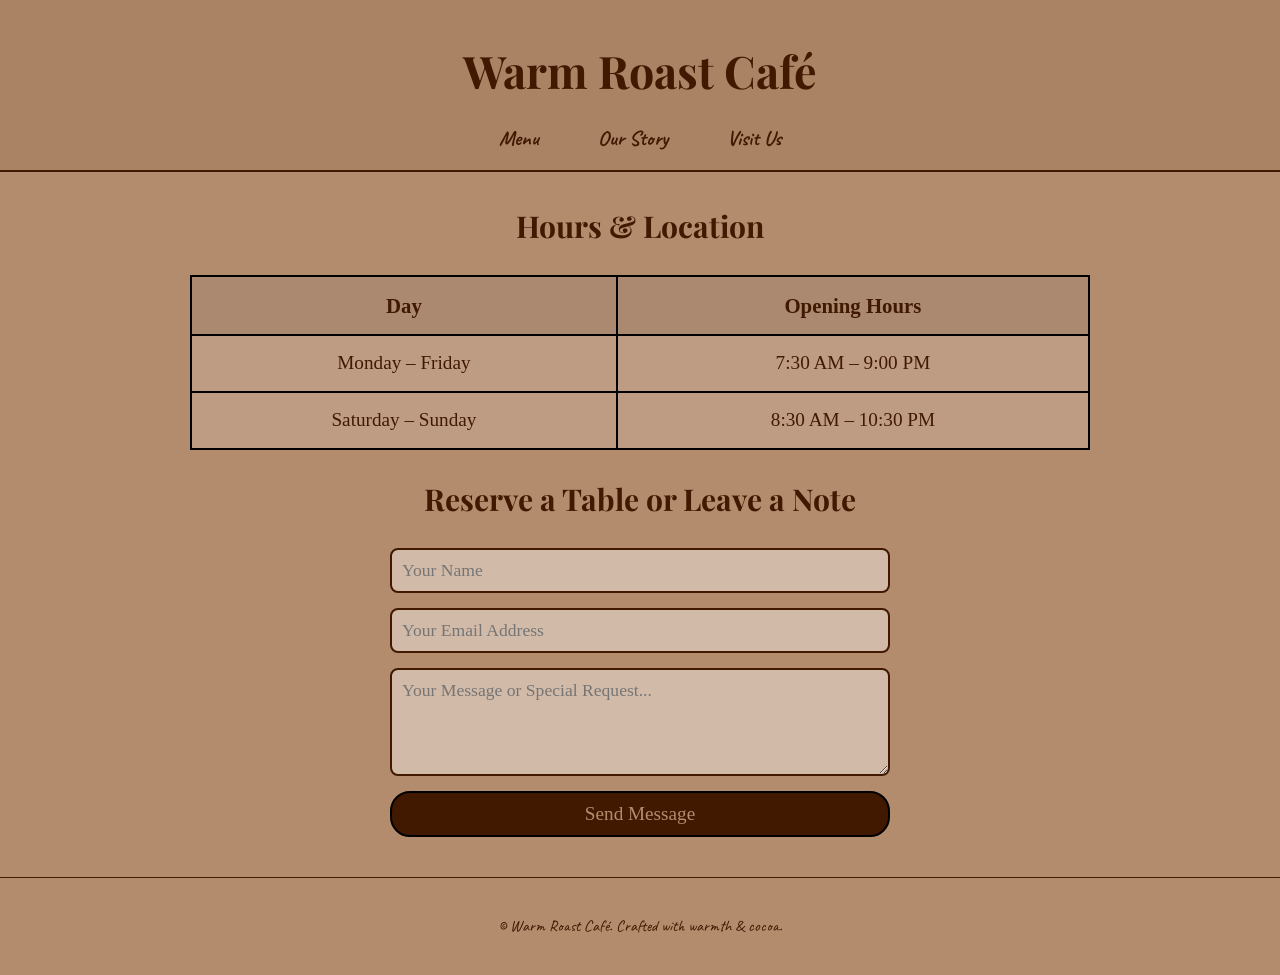
<file: Cafe Menu/contact.html>
<!-- Sara Parvez, 26I-3005, Cafe Contact -->
<!DOCTYPE html>
<html lang="en">
<head>
    <meta charset="UTF-8">
    <link rel="stylesheet" href="style.css">
    <title>Warm Roast Café - Visit Us</title>
</head>
<body>

    <header>
        <h1>Warm Roast Café</h1>
        <nav>
            <a href="index.html">Menu</a>
            <a href="about.html">Our Story</a>
            <a href="contact.html">Visit Us</a>
        </nav>
    </header>

    <div class="container">
        <h2>Hours & Location</h2>

        <table>
            <tr>
                <th>Day</th>
                <th>Opening Hours</th>
            </tr>
            <tr>
                <td>Monday – Friday</td>
                <td>7:30 AM – 9:00 PM</td>
            </tr>
            <tr>
                <td>Saturday – Sunday</td>
                <td>8:30 AM – 10:30 PM</td>
            </tr>
        </table>

        <h2>Reserve a Table or Leave a Note</h2>
        
        <form class="contact-form" onsubmit="event.preventDefault(); submitFeedback();">
            <input type="text" id="name" placeholder="Your Name" required>
            <input type="email" id="email" placeholder="Your Email Address" required>
            <textarea id="message" rows="4" placeholder="Your Message or Special Request..." required></textarea>
            <button type="submit" class="submit-btn">Send Message</button>
        </form>
    </div>

    <footer>
        <p>&copy; Warm Roast Café. Crafted with warmth & cocoa.</p>
    </footer>

    <script>
        function submitFeedback() {
            var userName = document.getElementById('name').value;
            console.log("Feedback received from: " + userName);
            window.alert("Thank you, " + userName + "! We have received your note and look forward to hosting you.");
        }
    </script>
</body>
</html>
</file>
<file: Cafe Menu/style.css>
@import url('https://fonts.googleapis.com/css2?family=Caveat:wght@600&family=Playfair+Display:ital,wght@0,600;1,400&display=swap');

/* Main Aesthetic Settings */
body {
  background-color: #B38B6D;
  color: #411900;
  font-family: 'Ding Dong', 'Caveat', 'Times New Roman', serif;
  font-size: 20px;
  margin: 0;
  padding: 0;
  line-height: 1.6;
}

/* Header & Navigation */
header {
  text-align: center;
  padding: 25px 10px 15px 10px;
  background-color: rgba(65, 25, 0, 0.08);
  border-bottom: 2px solid #411900;
}

h1, h2, h3 {
  font-family: 'Ding Dong', 'Playfair Display', 'Times New Roman', serif;
  color: #411900;
  text-align: center;
  margin-top: 10px;
}

h1 {
  font-size: 2.8rem;
  margin-bottom: 5px;
}

nav {
  margin-top: 15px;
}

nav a {
  color: #411900;
  text-decoration: none;
  font-weight: bold;
  font-size: 1.3rem;
  margin: 0 15px;
  padding: 5px 12px;
  border: 1px solid dashed #411900;
  border-radius: 15px;
  transition: all 0.3s ease;
}

nav a:hover {
  background-color: #411900;
  color: #B38B6D;
}

/* Main Container Layout */
.container {
  max-width: 900px;
  margin: 30px auto;
  padding: 0 20px;
}

/* Table Styling */
table {
  width: 100%;
  border-collapse: collapse;
  margin: 25px 0;
  font-family: 'Ding Dong', 'Times New Roman', serif;
  font-size: 1.2rem;
  background-color: rgba(255, 255, 255, 0.15);
}

table, th, td {
  border: 2px solid #000000; /* Black borders per requirement */
}

th, td {
  padding: 12px 15px;
  text-align: center;
  color: #411900;
}

th {
  background-color: rgba(65, 25, 0, 0.15);
  font-size: 1.3rem;
}

/* Buttons */
.btn-container {
  text-align: center;
  margin: 25px 0;
}

button, .submit-btn {
  background-color: #411900;
  color: #B38B6D;
  font-family: 'Ding Dong', 'Times New Roman', serif;
  font-size: 1.2rem;
  padding: 10px 25px;
  border: 2px solid #000000;
  border-radius: 20px;
  cursor: pointer;
  transition: background-color 0.2s ease, transform 0.1s ease;
}

button:hover, .submit-btn:hover {
  background-color: #2b1000;
  transform: scale(1.03);
}

/* Aesthetic Image Layouts */
.hero-image {
  width: 100%;
  max-height: 380px;
  object-fit: cover;
  border-radius: 12px;
  border: 2px solid #411900;
  margin: 20px 0;
  box-shadow: 0 4px 10px rgba(0,0,0,0.15);
}

.grid-2col {
  display: flex;
  gap: 25px;
  align-items: center;
  margin: 30px 0;
  flex-wrap: wrap;
}

.grid-2col img {
  width: 45%;
  min-width: 280px;
  height: 280px;
  object-fit: cover;
  border-radius: 12px;
  border: 2px solid #411900;
}

.grid-2col .text-box {
  flex: 1;
  min-width: 280px;
}

/* Forms */
.contact-form {
  display: flex;
  flex-direction: column;
  gap: 15px;
  max-width: 500px;
  margin: 0 auto;
}

.contact-form input, .contact-form textarea {
  font-family: 'Ding Dong', 'Times New Roman', serif;
  font-size: 1.1rem;
  padding: 10px;
  border: 2px solid #411900;
  border-radius: 8px;
  background-color: rgba(255, 255, 255, 0.4);
  color: #411900;
}

footer {
  text-align: center;
  padding: 20px;
  margin-top: 40px;
  border-top: 1px solid #411900;
  font-size: 1rem;
}
</file>
